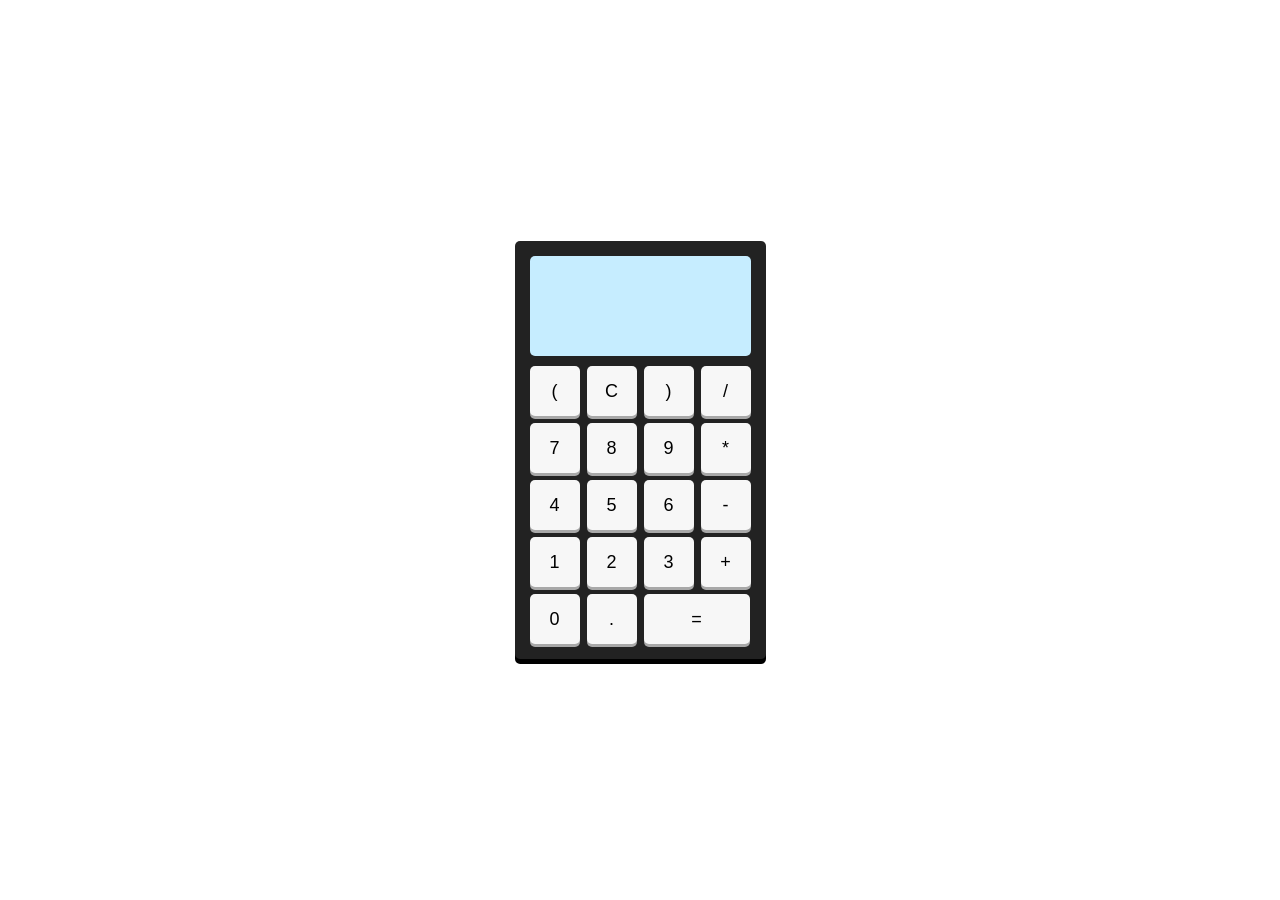
<file: index.html>
<!DOCTYPE html>
<html lang="en">

<head>
  <meta charset="UTF-8">
  <meta name="viewport" content="width=device-width, initial-scale=1.0">
  <link rel="stylesheet" href="./code.css">
  <title>Calculatrice</title>
</head>

<body>
  <div class="container"></div>
  <span></span>
  <div class="calculatrice">
    <div class="ecran"></div>
    <div class="touches">
      <button data-key="53" class="bouton">(</button>
      <button data-key="67" class="bouton">C</button>
      <button data-key="219" class="bouton">)</button>
      <button data-key="111" class="bouton">/</button>
      <button data-key="103" class="bouton">7</button>
      <button data-key="104" class="bouton">8</button>
      <button data-key="105" class="bouton">9</button>
      <button data-key="106" class="bouton">*</button>
      <button data-key="100" class="bouton">4</button>
      <button data-key="101" class="bouton">5</button>
      <button data-key="102" class="bouton">6</button>
      <button data-key="109" class="bouton">-</button>
      <button data-key="97" class="bouton">1</button>
      <button data-key="98" class="bouton">2</button>
      <button data-key="99" class="bouton">3</button>
      <button data-key="107" class="bouton">+</button>
      <button data-key="96" class="bouton">0</button>
      <button data-key="110" class="bouton">.</button>
      <button data-key="187" class="bouton egal">=</button>
    </div>
  </div>
  <script src="./code.js"></script>
</body>

</html>
</file>
<file: code.css>
* {
    padding: 0;
    margin: 0;
    box-sizing: border-box;
}

body {
    max-width: 100vw;
    height: 100vh;
    display: flex;
    justify-content: center;
    align-items: center;
    font-family: sans-serif;
    background: url("https://picturedensity.com/wp-content/uploads/2019/10/math.jpg");
    
 }
 h1{
    align-items: flex-end;
    align-self: baseline;
    animation-duration: 2s;
    animation-name:couleur;
    animation-iteration-count: infinite;
    background-color: #36e700;
 }
 @keyframes h1{
    0%{
        color: black;
        margin-bottom: -40px;
    }
 }
.calculatrice {
    background-color: #222222;
    display: flex;
    flex-direction: column;
    padding: 15px;
    border-radius: 5px;
    box-shadow: 0 5px black;
}

.ecran {
    overflow: hidden;
    width: 100%;
    max-width:222px;
    height: 100px;
    background-color: rgb(198, 237, 255);
    margin-bottom: 10px;
    border-radius: 5px;
    display: flex;
    justify-content: flex-end;
    align-items: flex-end;
    padding: 5px;
    font-size: 25px;
        word-break: break-word;
}

.touches {
    display: grid;
    grid-template-columns: repeat(4, 50px);
    grid-template-rows: repeat(5, 50px);
    grid-gap: 7px;
}

button {
    border: none;
    outline: none;
    border-radius: 5px;
    background-color: #f7f7f7;
    box-shadow: 0 3px #a8a8a8;
    font-size: 18px;
}

button:active {
    box-shadow: 0 1px #a8a8a8;
    transform: translateY(2px);
}

button[data-key="8"] {
    background-color: #ff9900;
    font-weight: bold;
    color: white;
}

button[data-key="13"] {
    grid-column: span 2;
    background-color: #36e700;
    font-weight: bold;
    color: white;
    font-size: 35px;
}

.egal{
    width: 106px;
}
</file>
